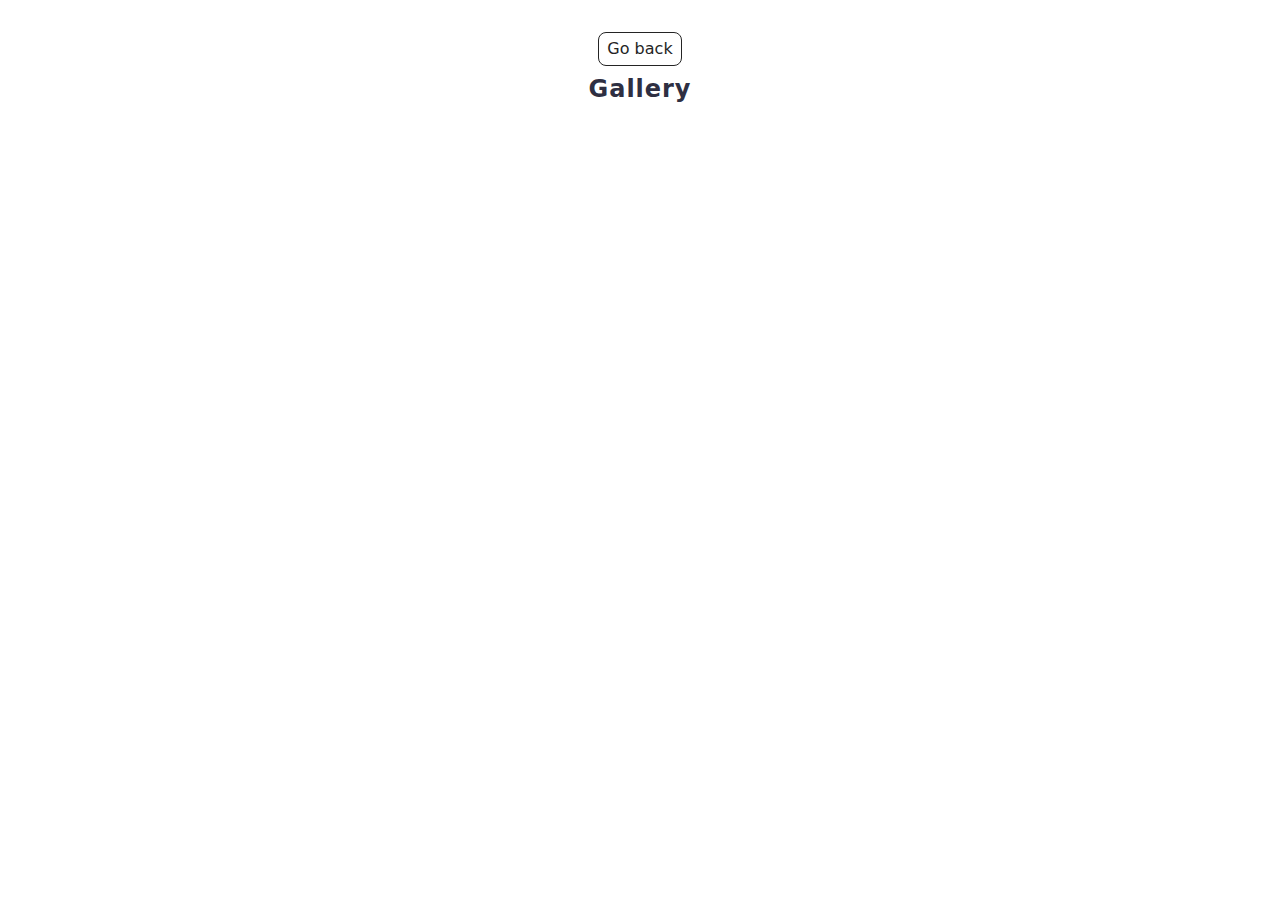
<file: src/1-gallery.html>
<!DOCTYPE html>
<html lang="en">
  <head>
    <meta charset="UTF-8" />
    <meta http-equiv="X-UA-Compatible" content="IE=edge" />
    <meta name="viewport" content="width=device-width, initial-scale=1.0" />
    <title>Gallery</title>
    <link rel="stylesheet" href="./css/styles.css" />
  </head>
  <body>
    <main>
      <div class="container">
        <a class="back-link" href="./index.html">Go back</a>
        <h1 class="main-title">Gallery</h1>
        <ul class="gallery"></ul>
      </div>
    </main>
    <script type="module" src="./js/1-gallery.js"></script>
  </body>
</html>
</file>
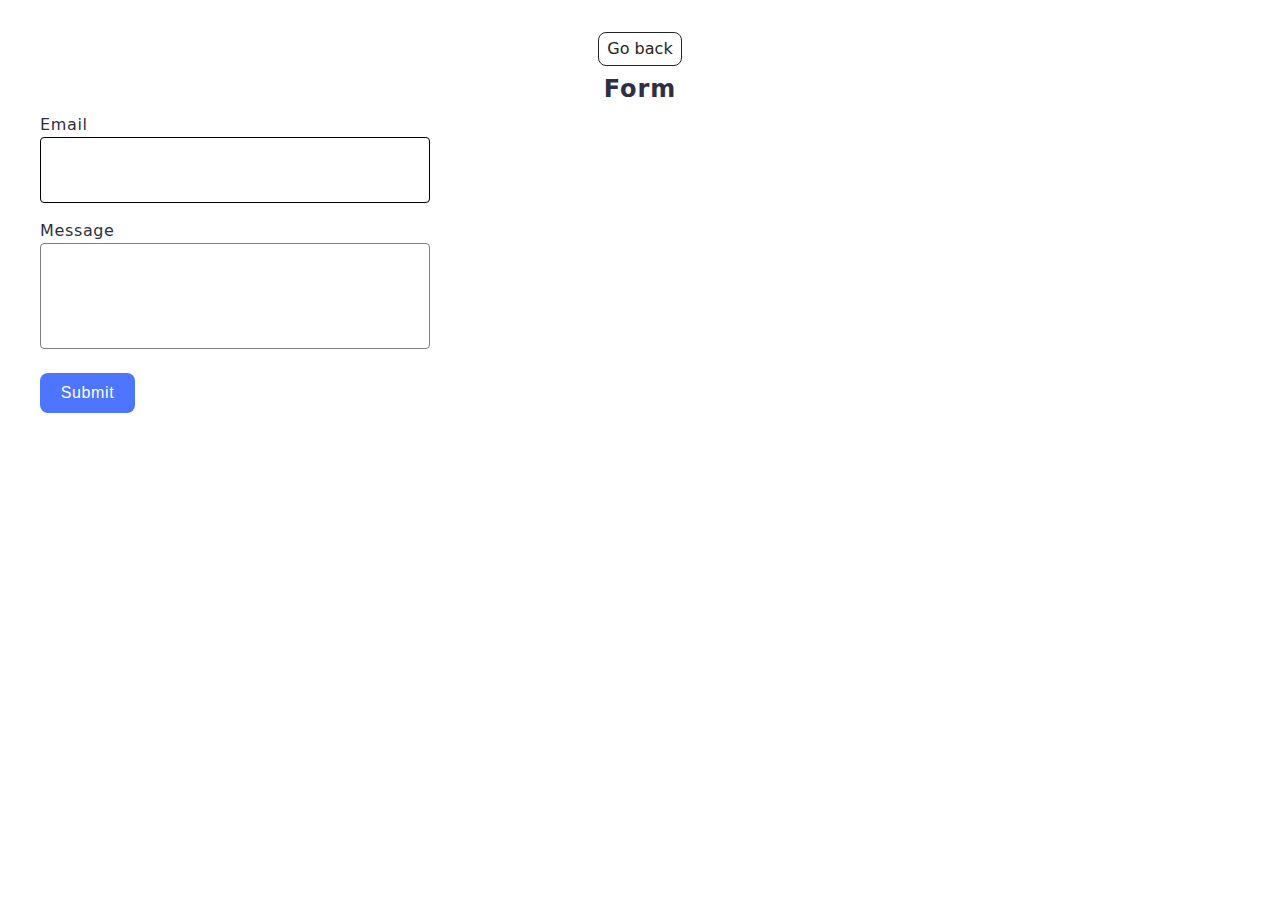
<file: src/2-form.html>
<!DOCTYPE html>
<html lang="en">
  <head>
    <meta charset="UTF-8" />
    <meta http-equiv="X-UA-Compatible" content="IE=edge" />
    <meta name="viewport" content="width=device-width, initial-scale=1.0" />
    <title>Form</title>
    <link rel="stylesheet" href="./css/styles.css" />
  </head>
  <body>
    <main>
      <div class="container">
        <a class="back-link" href="./index.html">Go back</a>
        <h1 class="main-title">Form</h1>
        <form class="feedback-form" autocomplete="off">
          <label>
            Email
            <input type="email" name="email" autofocus />
          </label>
          <label>
            Message
            <textarea name="message" rows="8"></textarea>
          </label>
          <button type="submit">Submit</button>
        </form>
      </div>
    </main>
    <script type="module" src="./js/2-form.js"></script>
  </body>
</html>
</file>
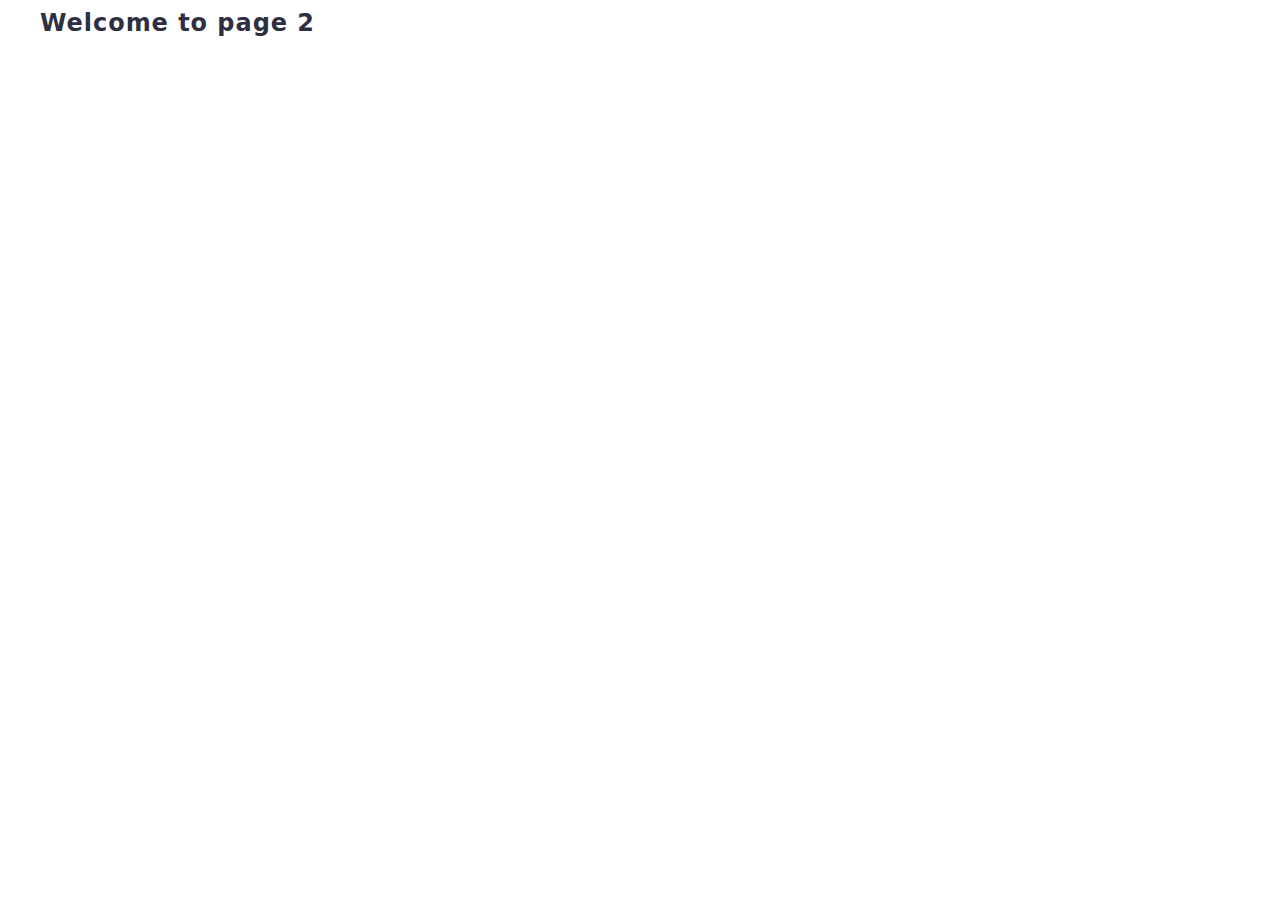
<file: src/page-2.html>
<!DOCTYPE html>
<html lang="en">
  <head>
    <meta charset="UTF-8" />
    <meta http-equiv="X-UA-Compatible" content="IE=edge" />
    <meta name="viewport" content="width=device-width, initial-scale=1.0" />
    <title>Page 2</title>
    <link rel="stylesheet" href="./css/styles.css" />
  </head>
  <body>
    <load
      src="./partials/header.html"
      icon-path="./img/sprite.svg#logo"
      highlight-act="active"
    />

    <main>
      <div class="container">
        <h1 class="main-title">
          <span class="main-title-gradient">Welcome</span> to page 2
        </h1>
        <load src="./partials/back-link.html" />
      </div>
    </main>

    <load src="./partials/footer.html" />
  </body>
</html>
</file>
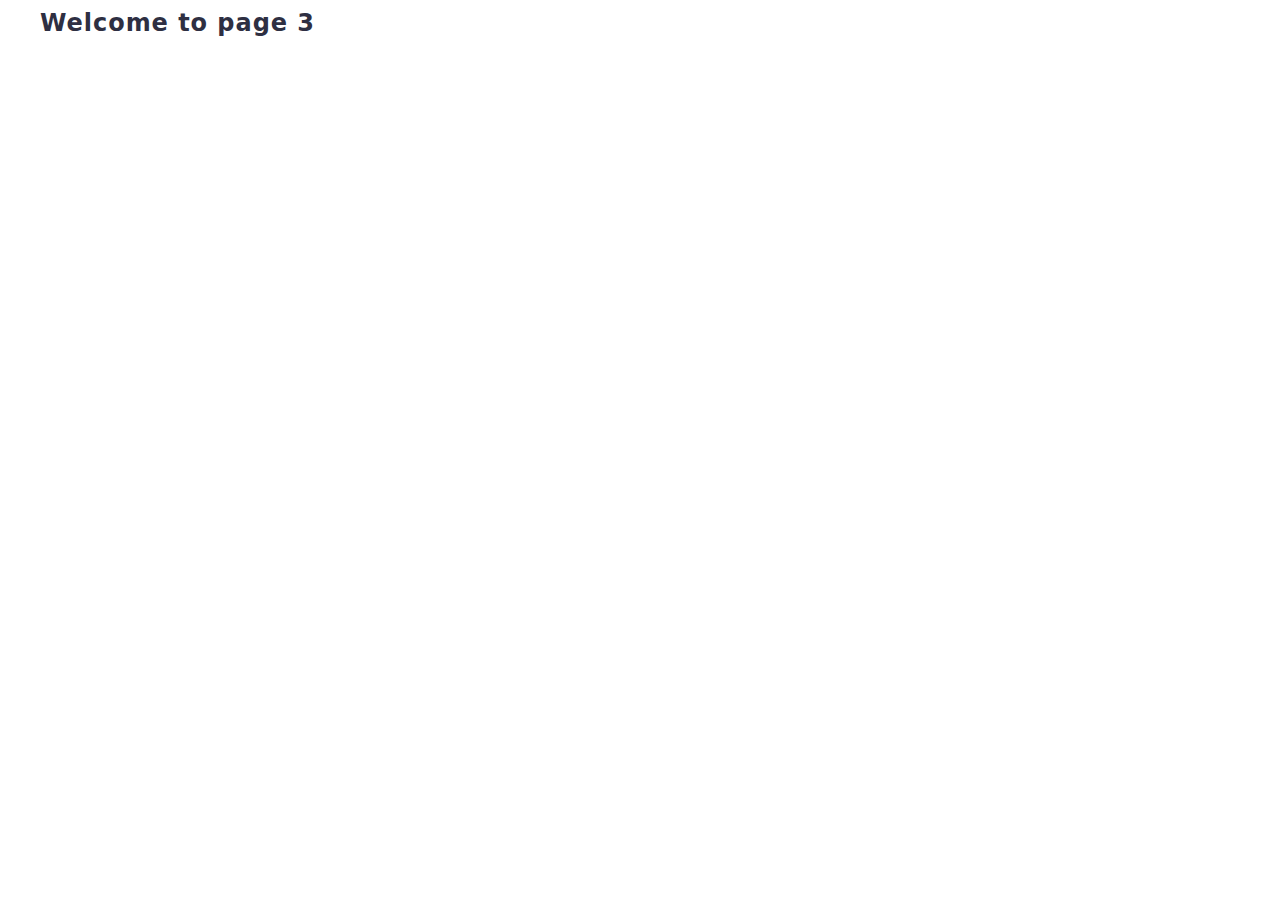
<file: src/page-3.html>
<!DOCTYPE html>
<html lang="en">
  <head>
    <meta charset="UTF-8" />
    <meta http-equiv="X-UA-Compatible" content="IE=edge" />
    <meta name="viewport" content="width=device-width, initial-scale=1.0" />
    <title>Page 3</title>
    <link rel="stylesheet" href="./css/styles.css" />
  </head>
  <body>
    <load
      src="./partials/header.html"
      icon-path="./img/sprite.svg#logo"
      highlight-curr="active"
    />

    <main>
      <div class="container">
        <h1 class="main-title">
          <span class="main-title-gradient">Welcome</span> to page 3
        </h1>
        <load src="./partials/back-link.html" />
      </div>
    </main>

    <load src="./partials/footer.html" />
  </body>
</html>
</file>
<file: src/css/styles.css>
/**
  |============================
  | include css partials with
  | default @import url()
  |============================
*/
/* Common styles */
@import url('./reset.css');
@import url('./base.css');
@import url('./container.css');
@import url('./animations.css');

/* Sections style */
@import url('./header.css');
@import url('./badges.css');
@import url('./back-link.css');

/*Task 1*/

.gallery {
  display: flex;
  justify-content: center;
  row-gap: 24px;
  column-gap: 24px;
  list-style: none;
  flex-wrap: wrap;
}

.gallery li {
  flex: 1 1 calc(33.333% - 24px);
  display: flex;
  justify-content: center;
  align-items: center;
}

.gallery img {
  max-width: 100%;
  height: auto;
  display: block;
  object-fit: cover;
}


/*Task 2*/

h1 {
  font-weight: 600;
  font-size: 24px;
  line-height: 1.3;
  letter-spacing: 0.04em;
  color: #2e2f42;
  margin-bottom: 8px;
  margin-top: 8px;
}

.feedback-form {
  display: flex;
  flex-direction: column;
}

label {
  text-align: left;
  display: block;
  font-weight: 400;
  font-size: 16px;
  line-height: 1.5;
  letter-spacing: 0.04em;
  color: #2e2f42;
  margin-bottom: 8px;

}

input {
  display: block;
  margin-bottom: 8px;
  border: 1px solid #808080;
  border-radius: 4px;
  width: 360px;
  height: 40px;
  padding: 12px 14px;
}

input:hover,
input:focus {
  border: 1px solid black;
  outline: none;
}

textarea {
  display: block;
  border: 1px solid #808080;
  border-radius: 4px;
  width: 360px;
  height: 80px;
  padding: 12px 14px;
  resize: none;
}

textarea:hover,
textarea:focus {
  border: 1px solid black;
  outline: none;
}

button {
  font-weight: 500;
  font-size: 16px;
  line-height: 1.5;
  letter-spacing: 0.04em;
  color: #fff;
  background: #4e75ff;
  border: none;
  margin-top: 16px;
  border-radius: 8px;
  padding: 8px 16px;
  width: 95px;
  height: 40px;
}

button:hover {
  background-color: #6c8cff;
  cursor: pointer;
  transition: background-color 0.3s ease;
}
</file>
